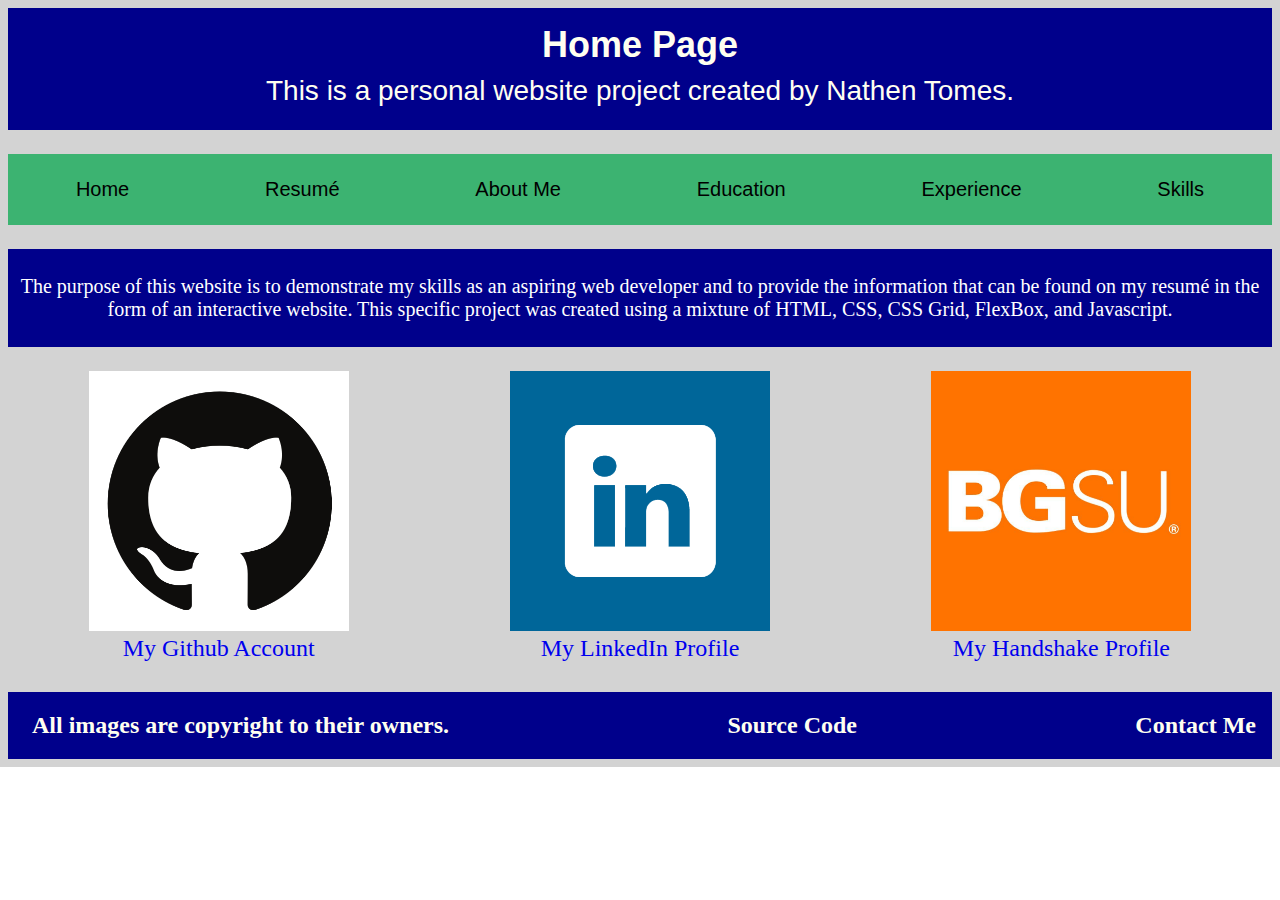
<file: html-css-javascript/htdocs/Index/index.html>
<!DOCTYPE html>
<html lang="en">
<head>
    <meta charset="utf-8">
    <meta name="viewport" content="width=device-width, initial-scale=1">
	<title>Home Page</title>
	<link rel="stylesheet" type="text/css" href="indexStyles.css" media="screen">
</head>

<body>
	<div class="index_page">
		<div class="header">
			<header>
				<p id="home"><strong>Home Page</strong></p>
				<p id="intro_statement">This is a personal website project created by Nathen Tomes.</p>
			</header>
		</div>

		<nav class="navbar">
			<div class="home">
				<a href="index.html" class="navlink">Home</a>
			</div>
			<div class="resume">
				<a href="../Resume/resume.html" class="navlink">Resum&eacute</a>
			</div>
			<div class="social_media">
				<a href="../About_Me/about_me.html" class="navlink">About Me</a>
			</div>
			<div class="education">
				<a href="../Education/education.html" class="navlink">Education</a>
			</div>
			<div class="experience">
				<a href="../Experience/experience.html" class="navlink">Experience</a>
			</div>
			<div class="skills">
				<a href="../Skills/skills.html" class="navlink">Skills</a>
			</div>
		</nav>

		<div class="description">
			<p id="purpose">The purpose of this website is to demonstrate my skills as an aspiring web developer and to provide the information that can be found on my resum&eacute in the form of an interactive website. This specific project was created using a mixture of HTML, CSS, CSS Grid, FlexBox, and Javascript. 
		</div>

		<div class="menu">
			<div class="github">
				<a href="https://github.com/ntomes/Personal-Website-Projects"><img src="github_logo.png" alt="Github Logo" height="260" width="260" align="middle"></a>
				<figcaption id="cap1"><a href="https://github.com/ntomes/Personal-Website-Projects">My Github Account</a></figcaption>
			</div>

			<div class="linkedin">
				<a href="https://www.linkedin.com/in/nathen-tomes-493297188/"><img src="linkedin_logo.png" alt="LinkedIn Logo" height="260" width="260"></a>
				<figcaption id="cap2"><a href="https://www.linkedin.com/in/nathen-tomes-493297188/">My LinkedIn Profile</a></figcaption>
			</div>

			<div class="classwork">
				<a href="https://app.joinhandshake.com/users/10352737"><img src="bgsu_logo.png" alt="HTML Logo" height="260" width="260"></a>
				<figcaption id="cap3"><a href="https://app.joinhandshake.com/users/10352737">My Handshake Profile</a></figcaption>
			</div>
		</div>

		<div class="footer">
			<div class="copyright">
				<h2>All images are copyright to their owners.</h2>
			</div>

			<div class="source_code">
				<h2><a href="https://github.com/ntomes/Personal-Website-Projects/tree/master/html-css-javascript/htdocs/Index">Source Code</a></h2>
			</div>

			<div class="contact_me">
				<h2><a href="../Contact_Me/contact_me.html">Contact Me</a></h2>
			</div>
		</div>
	</div>
</body>
</file>
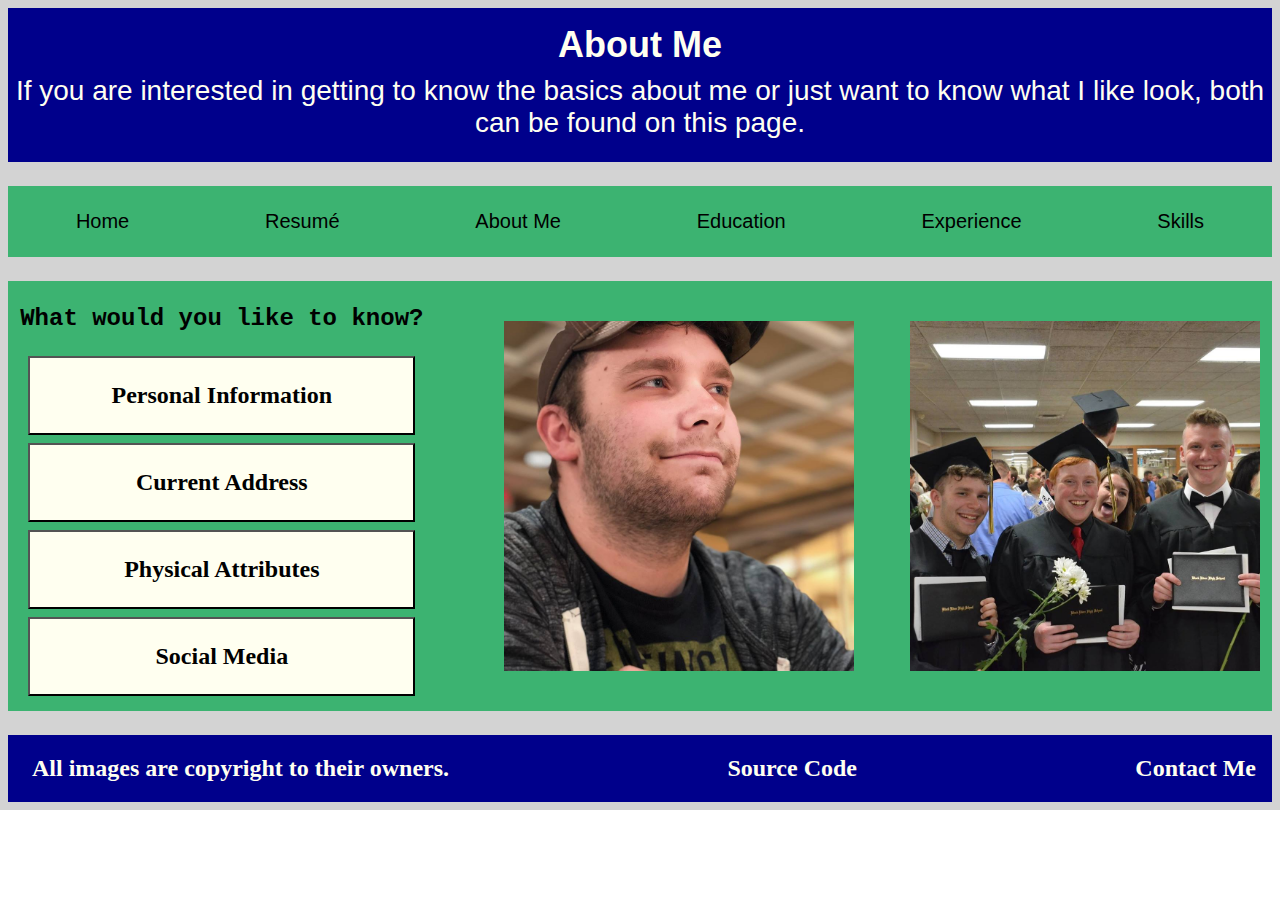
<file: html-css-javascript/htdocs/About_Me/about_me.html>
<!DOCTYPE html>
<html lang="en">
<head>
    <meta charset="utf-8">
    <meta name="viewport" content="width=device-width, initial-scale=1">
	<title>About Me</title>
	<link rel="stylesheet" type="text/css" href="about_meStyles.css" media="screen">
</head>

<body>
	<div class="about_me_page">
		<div class="header">
			<header>
				<p id="home"><strong>About Me</strong></p>
				<p id="intro_statement">If you are interested in getting to know the basics about me or just want to know what I like look, both can be found on this page.</p>
			</header>
		</div>

		<nav class="navbar">
			<div class="home">
				<a href="../Index/index.html" class="navlink">Home</a>
			</div>
			<div class="resume">
				<a href="../Resume/resume.html" class="navlink">Resum&eacute</a>
			</div>
			<div class="about_me">
				<a href="about_me.html" class="navlink">About Me</a>
			</div>
			<div class="education">
				<a href="../Education/education.html" class="navlink">Education</a>
			</div>
			<div class="experience">
				<a href="../Experience/experience.html" class="navlink">Experience</a>
			</div>
			<div class="skills">
				<a href="../Skills/skills.html" class="navlink">Skills</a>
			</div>
		</nav>

		<div class="main_menu">
			<div class="information">
				<div class="welcoming_line">
					<p id="statement"><strong>What would you like to know?</strong></p>
				</div>
				<div class="personal">
					<button class="choice"><strong>Personal Information</strong></button>
					<ul class="content">
						<li>Full name: Nathen Scott Tomes</li>
						<li>Date of Birth: March 20th, 1998</li>
						<li>Gender: Male</li>
						<li>Ethnicity: Caucasian</li>
					</ul>
				</div>
				<div class="address">
					<button class="choice"><strong>Current Address</strong></button>
					<ul class="content">
						<li>2055 Napoleon road, apartment 10C</li>
				    	<li>Bowling Green, OH, 43402</li>
					</ul>
				</div>
				<div class="traits">
					<button class="choice"><strong>Physical Attributes</strong></button>
					<ul class="content">
						<li>Height: 5'7</li>
						<li>Weight: 170 lbs</li>
						<li>Hair Color: Brown</li>
						<li>Eye Color: Blue</li>
					</ul>
				</div>
				<div class="social_media">
					<button class="choice"><strong>Social Media</strong></button>
					<ul class="content">
						<li><a href="https://www.facebook.com/nathen.tomes">My Facebook Profile</a></li>
						<li><a href="https://www.instagram.com/nathen_tomes/">My Instagram Profile</a></li>
						<li><a href="https://twitter.com/Big_Nate_98">My Twitter Profile</a></li>
					</ul>
				</div>
			</div>

			<div class="photos">
				<img class="photo" src="nathen_tomes.jpg" title="Image of myself">
				<img class="photo" src="group_image2.jpg" title="Image of myself">
			</div>
		</div>

		<div class="footer">
			<div class="copyright">
				<h2>All images are copyright to their owners.</h2>
			</div>

			<div class="source_code">
				<h2><a href="https://github.com/ntomes/Personal-Website-Projects/tree/master/html-css-javascript/htdocs/About_Me">Source Code</a></h2>
			</div>

			<div class="contact_me">
				<h2><a href="../Contact_Me/contact_me.html">Contact Me</a></h2>
			</div>
		</div>
	</div>

	<script src="about_meScript.js"></script>
</body>
</file>
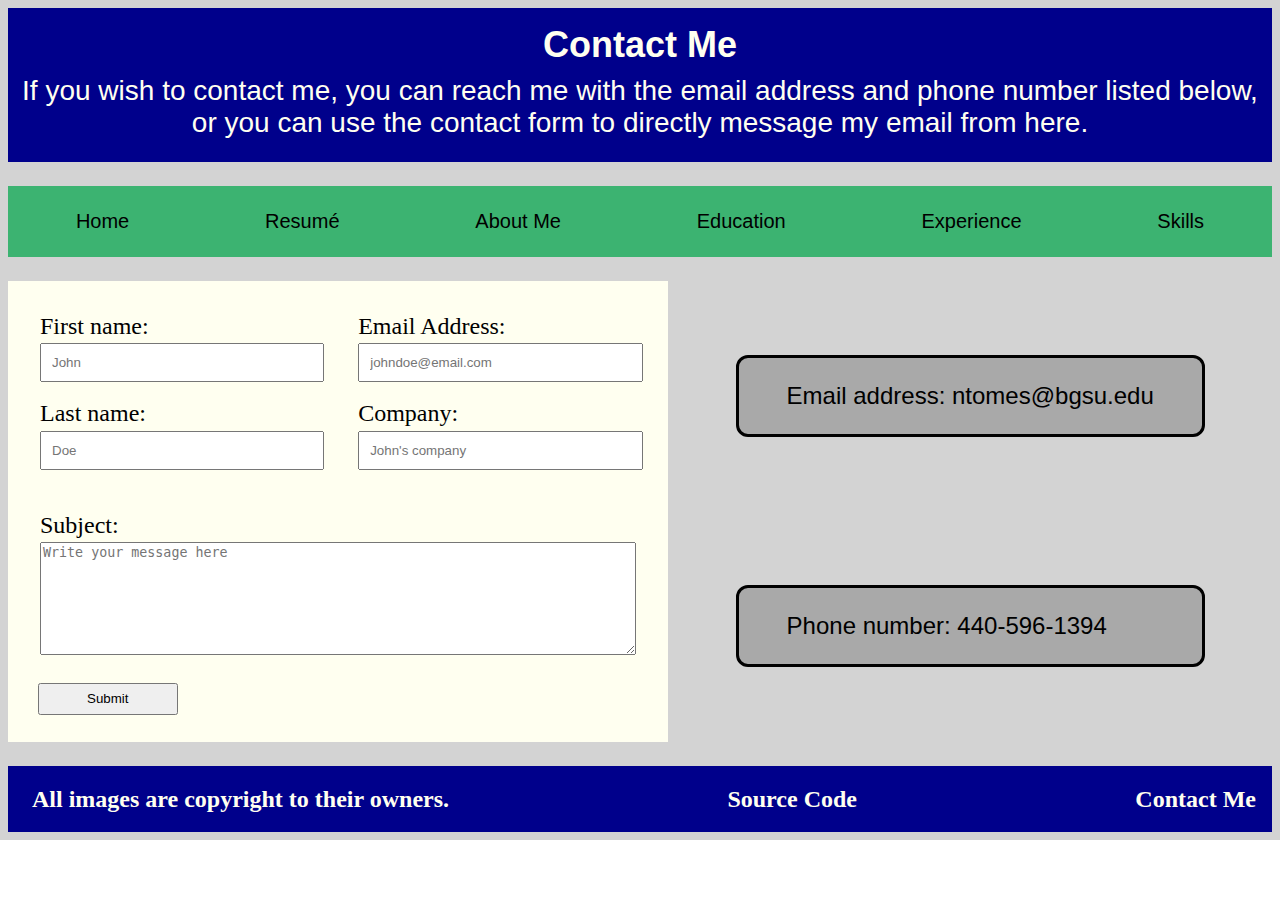
<file: html-css-javascript/htdocs/Contact_Me/contact_me.html>
<!DOCTYPE html>
<html lang="en">
<head>
    <meta charset="utf-8">
    <meta name="viewport" content="width=device-width, initial-scale=1">
	<title>Contact Me</title>
	<link rel="stylesheet" type="text/css" href="contact_meStyles.css" media="screen">
	<script src="contact_meScript.js"></script>
</head>

<body>
	<div class="contact_page">
		<div class="header">
			<header>
				<p id="home"><strong>Contact Me</strong></p>
				<p id="intro_statement">If you wish to contact me, you can reach me with the email address and phone number listed below, or you can use the contact form to directly message my email from here.</p>
			</header>
		</div>

		<nav class="navbar">
			<div class="home">
				<a href="../Index/index.html" class="navlink">Home</a>
			</div>
			<div class="resume">
				<a href="../Resume/resume.html" class="navlink">Resum&eacute</a>
			</div>
			<div class="social_media">
				<a href="../About_Me/about_me.html" class="navlink">About Me</a>
			</div>
			<div class="education">
				<a href="../Education/education.html" class="navlink">Education</a>
			</div>
			<div class="experience">
				<a href="../Experience/experience.html" class="navlink">Experience</a>
			</div>
			<div class="skills">
				<a href="../Skills/skills.html" class="navlink">Skills</a>
			</div>
		</nav>

		<div class="body">
			<form method="post" action="contact_meSubmit.php" class="contact_form" enctype="text/plain">
				<div class="name">
					<label for="firstName">First name:</label><br>
					<input type="text" id="firstName" name="firstName" placeholder="John" onblur="validateFirstName()"/><br>
					<p id="errorFirstName" style="display: none">Only use alphabetic characters when typing your name.</p><br>

					<label for="lastName">Last name:</label><br>
					<input type="text" id="lastName" name="lastName" placeholder="Doe" onblur="validateLastName()"/><br>
					<p id="errorLastName" style="display: none">Only use alphabetic characters when typing your name.</p><br>
				</div>

				<div class="info">
					<label for="email">Email Address:</label><br>
					<input type="text" id="email" name="email" placeholder="johndoe@email.com" onblur="validateEmail()"/><br>
					<p id="errorEmail" style="display: none">Please include a valid email address with the correct format.</p><br>

					<label for="company">Company:</label><br>
					<input type="text" id="company" name="company" placeholder="John's company"/><br>
				</div>

				<div class="subject">
					<label for="message">Subject:</label><br>
					<textarea id="message" name="message" placeholder="Write your message here"></textarea><br>
				</div>

				<input id="submit" type="submit" value="Submit">
			</form>

			<div class="contact_info">
				<p id="personal_email">Email address: ntomes@bgsu.edu</p>
				<p id="personal_number">Phone number: 440-596-1394</p>
			</div>
		</div>

		<div class="footer">
			<div class="copyright">
				<h2>All images are copyright to their owners.</h2>
			</div>

			<div class="source_code">
				<h2><a href="https://github.com/ntomes/Personal-Website-Projects/tree/master/html-css-javascript/htdocs/Contact_Me">Source Code</a></h2>
			</div>

			<div class="contact_me">
				<h2><a href="contact_me.html">Contact Me</a></h2>
			</div>
		</div>
	</div>
</body>
</file>
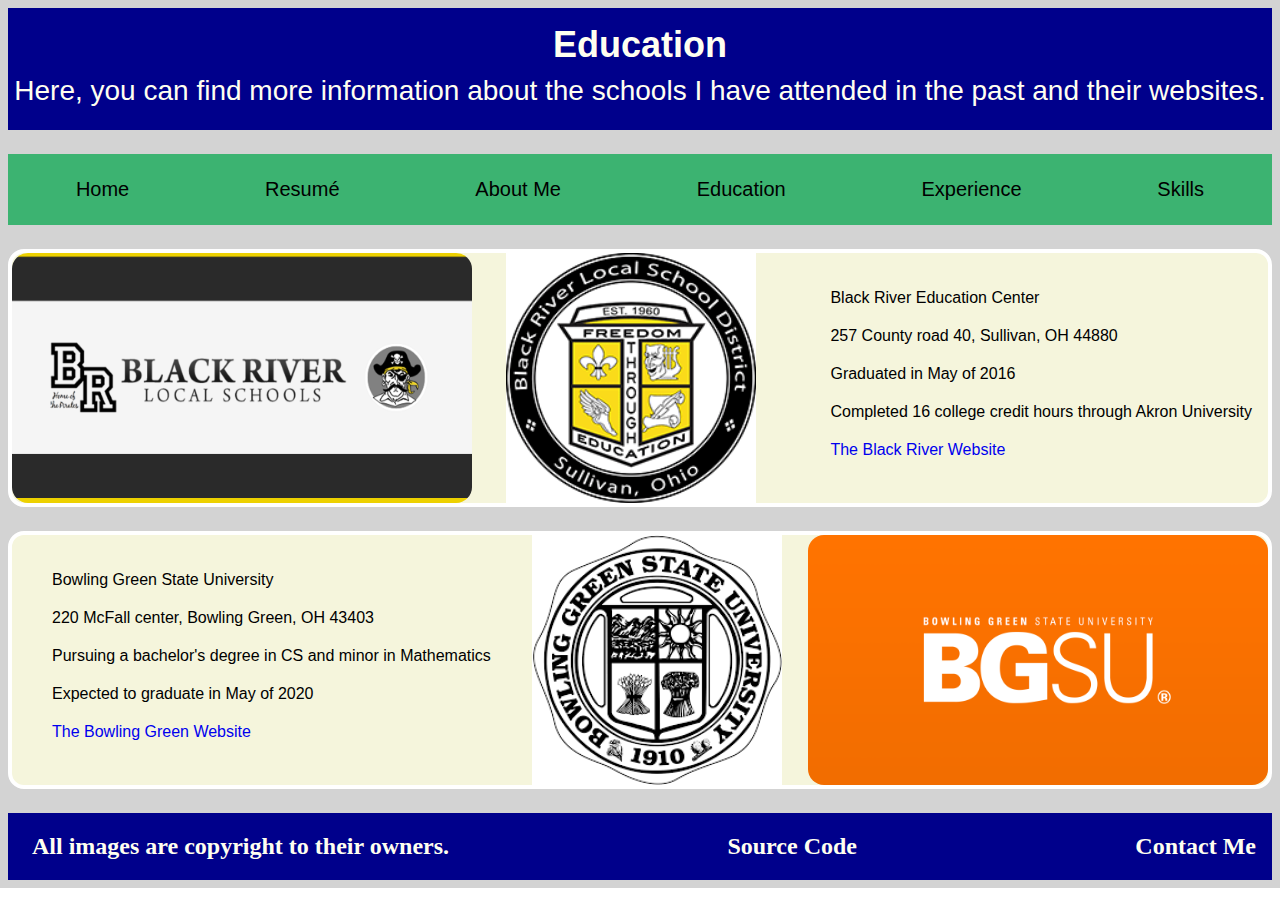
<file: html-css-javascript/htdocs/Education/education.html>
<!DOCTYPE html>
<html lang="en">
<head>
    <meta charset="utf-8">
    <meta name="viewport" content="width=device-width, initial-scale=1">
	<title>Education Page</title>
	<link rel="stylesheet" type="text/css" href="educationStyles.css" media="screen">
</head>

<body>
	<div class="education_page">
		<div class="header">
			<header>
				<p id="home"><strong>Education</strong></p>
				<p id="intro_statement">Here, you can find more information about the schools I have attended in the past and their websites.</p>
			</header>
		</div>

		<nav class="navbar">
			<div class="home">
				<a href="../Index/index.html" class="navlink">Home</a>
			</div>
			<div class="resume">
				<a href="../Resume/resume.html" class="navlink">Resum&eacute</a>
			</div>
			<div class="social_media">
				<a href="../About_Me/about_me.html" class="navlink">About Me</a>
			</div>
			<div class="education">
				<a href="education.html" class="navlink">Education</a>
			</div>
			<div class="experience">
				<a href="../Experience/experience.html" class="navlink">Experience</a>
			</div>
			<div class="skills">
				<a href="../Skills/skills.html" class="navlink">Skills</a>
			</div>
		</nav>

		<div class="main_menu">
			<div class="highschool">
				<img id="black_river" src="black_river.jpg">
				<img id="br_logo" src="br_logo.gif">
				<ul class="information">
					<li>Black River Education Center</li>
					<li>257 County road 40, Sullivan, OH 44880</li>
					<li>Graduated in May of 2016</li>
					<li>Completed 16 college credit hours through Akron University</li>
					<li><a href="http://www.blackriver.k12.oh.us/">The Black River Website</a></li>
				</ul>
			</div>

			<div class="college">
				<img id="bowling_green" src="bowling_green.gif">
				<img id="bg_logo" src="bg_logo.png">
				<ul class="information">
					<li>Bowling Green State University</li>
					<li>220 McFall center, Bowling Green, OH 43403</li>
					<li>Pursuing a bachelor's degree in CS and minor in Mathematics</li>
					<li>Expected to graduate in May of 2020</li>
					<li><a href="https://www.bgsu.edu/">The Bowling Green Website</a></li>
				</ul>
			</div>
		</div>

		<div class="footer">
			<div class="copyright">
				<h2>All images are copyright to their owners.</h2>
			</div>

			<div class="source_code">
				<h2><a href="https://github.com/ntomes/Personal-Website-Projects/tree/master/html-css-javascript/htdocs/Education">Source Code</a></h2>
			</div>

			<div class="contact_me">
				<h2><a href="../Contact_Me/contact_me.html">Contact Me</a></h2>
			</div>
		</div>
	</div>
</body>
</file>
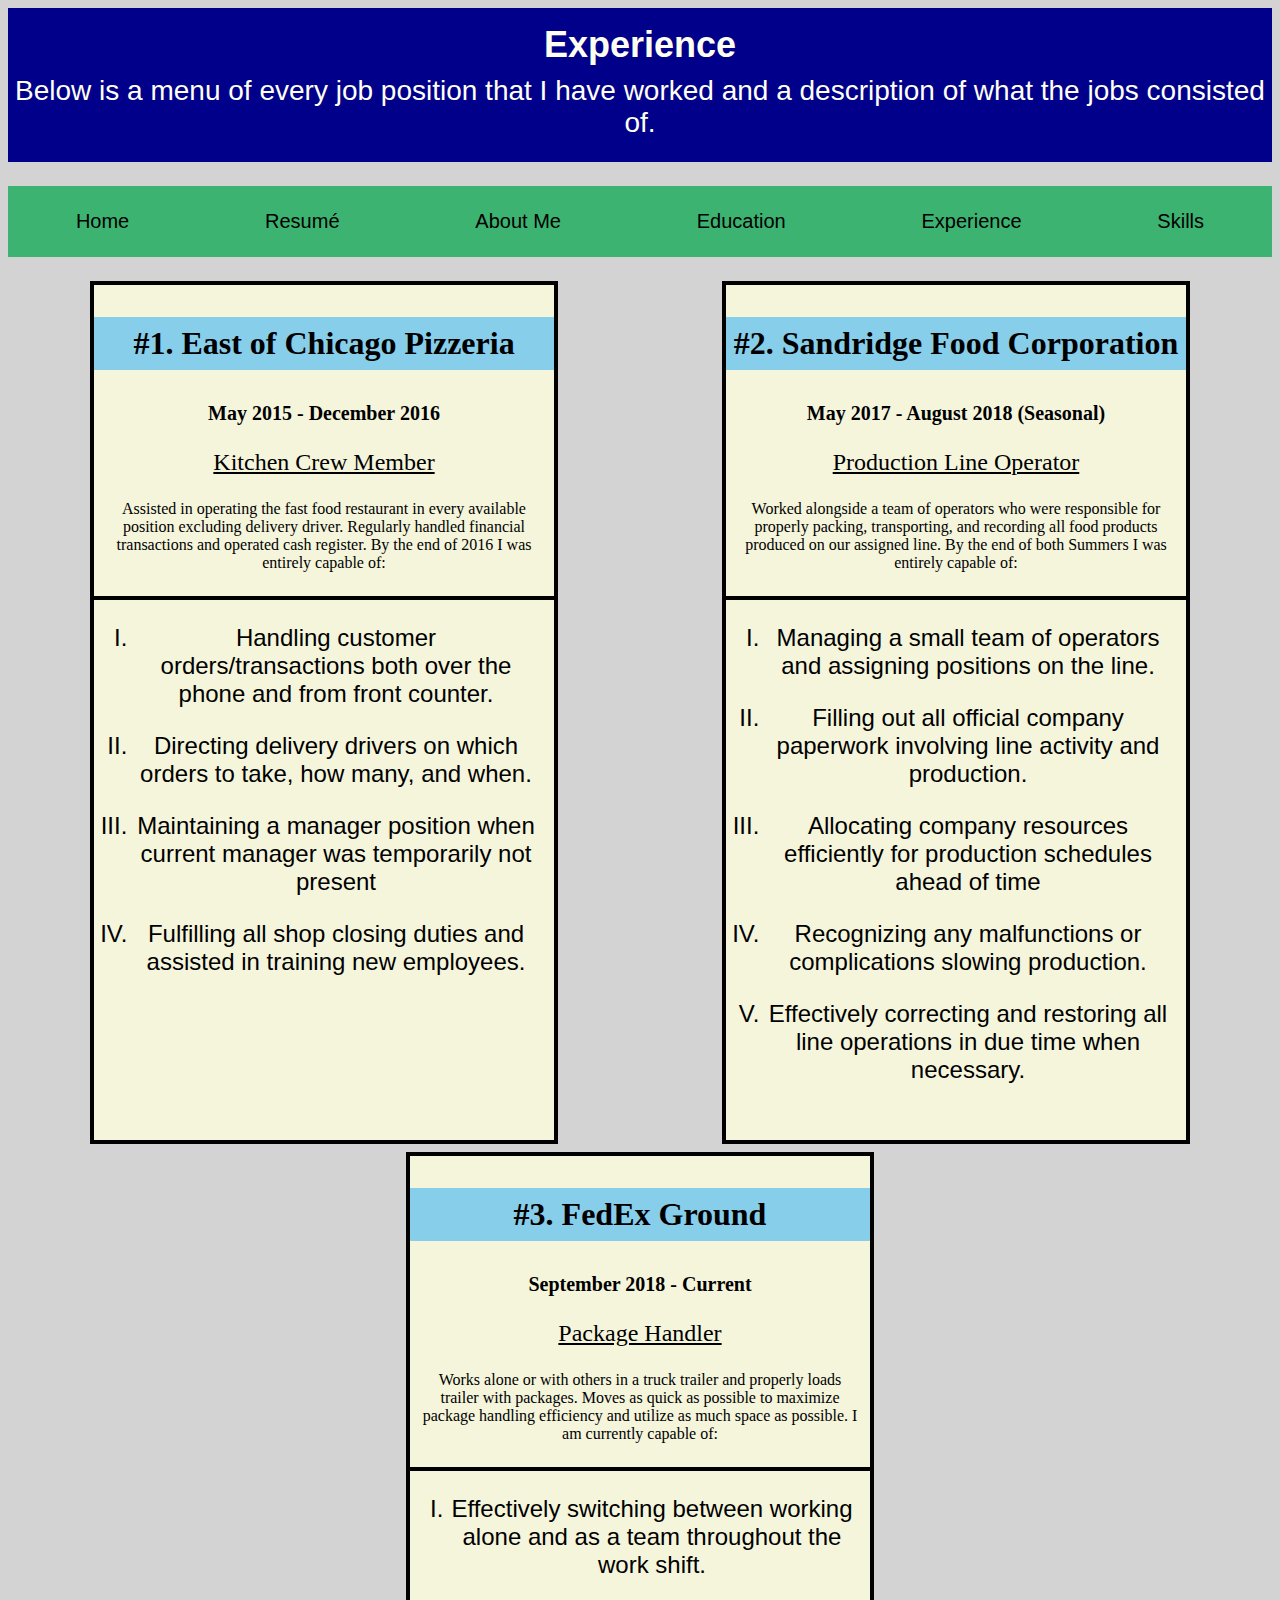
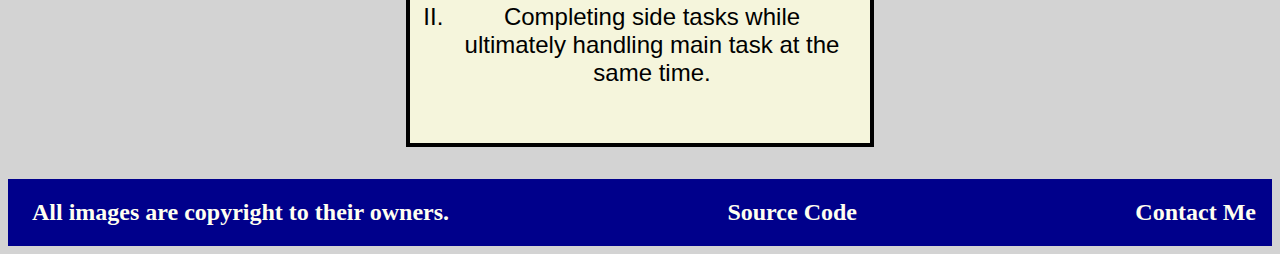
<file: html-css-javascript/htdocs/Experience/experience.html>
<!DOCTYPE html>
<html lang="en">
<head>
    <meta charset="utf-8">
    <meta name="viewport" content="width=device-width, initial-scale=1">
	<title>Experience Page</title>
	<link rel="stylesheet" type="text/css" href="experienceStyles.css" media="screen">
</head>
<body>
	<div class="experience_page">
		<div class="header">
			<header>
				<p id="home"><strong>Experience</strong></p>
				<p id="intro_statement">Below is a menu of every job position that I have worked and a description of what the jobs consisted of.</p>
			</header>
		</div>

		<nav class="navbar">
			<div class="home">
				<a href="../Index/index.html" class="navlink">Home</a>
			</div>
			<div class="resume">
				<a href="../Resume/resume.html" class="navlink">Resum&eacute</a>
			</div>
			<div class="social_media">
				<a href="../About_Me/about_me.html" class="navlink">About Me</a>
			</div>
			<div class="education">
				<a href="../Education/education.html" class="navlink">Education</a>
			</div>
			<div class="experience">
				<a href="experience.html" class="navlink">Experience</a>
			</div>
			<div class="skills">
				<a href="../Skills/skills.html" class="navlink">Skills</a>
			</div>
		</nav>

		<div class="main_menu">
			<div class="eoc">
				<p class="company"><strong>#1. East of Chicago Pizzeria</strong></p>
				<h3>May 2015 - December 2016</h3>
				<p class="position">Kitchen Crew Member</p>
				<p class="description">Assisted in operating the fast food restaurant in every available position excluding delivery driver. Regularly handled financial transactions and operated cash register. By the end of 2016 I was entirely capable of:</p>
				<ul class="duties">
					<li>Handling customer orders/transactions both over the phone and from front counter.</li>
					<li>Directing delivery drivers on which orders to take, how many, and when.</li>
					<li>Maintaining a manager position when current manager was temporarily not present</li>
					<li>Fulfilling all shop closing duties and assisted in training new employees.</li>
				</ul>
			</div>
			<div class="sandridge">
				<p class="company"><strong>#2. Sandridge Food Corporation</strong></p>
				<h3>May 2017 - August 2018 (Seasonal)</h3>
				<p class="position">Production Line Operator</p>
				<p class="description">Worked alongside a team of operators who were responsible for properly packing, transporting, and recording all food products produced on our assigned line. By the end of both Summers I was entirely capable of:</p>
				<ul class="duties">
					<li>Managing a small team of operators and assigning positions on the line.</li>
					<li>Filling out all official company paperwork involving line activity and production.</li>
					<li>Allocating company resources efficiently for production schedules ahead of time</li>
					<li>Recognizing any malfunctions or complications slowing production.</li>
					<li>Effectively correcting and restoring all line operations in due time when necessary.</li>
				</ul>
			</div>
			<div class="fedex">
				<p class="company"><strong>#3. FedEx Ground</strong></p>
				<h3>September 2018 - Current</h3>
				<p class="position">Package Handler</p>
				<p class="description">Works alone or with others in a truck trailer and properly loads trailer with packages. Moves as quick as possible to maximize package handling efficiency and utilize as much space as possible. I am currently capable of:</p>
				<ul class="duties">
					<li>Effectively switching between working alone and as a team throughout the work shift.</li>
					<li>Completing side tasks while ultimately handling main task at the same time.</li>
				</ul>
			</div>
		</div>

		<div class="footer">
			<div class="copyright">
				<h2>All images are copyright to their owners.</h2>
			</div>

			<div class="source_code">
				<h2><a href="https://github.com/ntomes/Personal-Website-Projects/tree/master/html-css-javascript/htdocs/Experience">Source Code</a></h2>
			</div>

			<div class="contact_me">
				<h2><a href="../Contact_Me/contact_me.html">Contact Me</a></h2>
			</div>
		</div>
	</div>
</body>
</file>
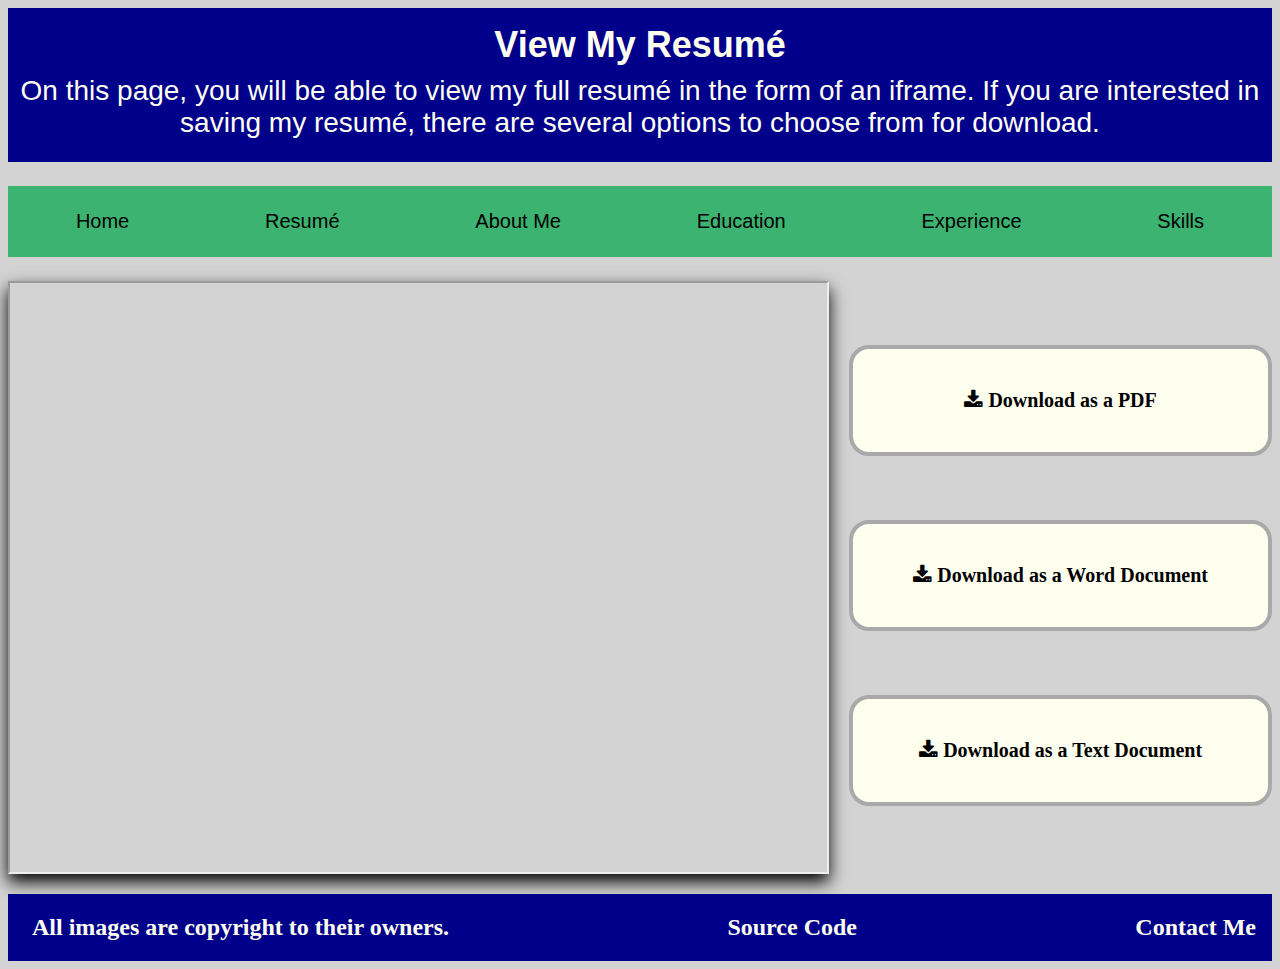
<file: html-css-javascript/htdocs/Resume/resume.html>
<!DOCTYPE html>
<html lang="en">
<head>
    <meta charset="utf-8">
    <meta name="viewport" content="width=device-width, initial-scale=1">
	<title>View Resum&eacute</title>
	<link rel="stylesheet" type="text/css" href="resumeStyles.css" media="screen">
	<link rel="stylesheet" href="https://cdnjs.cloudflare.com/ajax/libs/font-awesome/4.7.0/css/font-awesome.min.css">
</head>

<body>
	<div class="resume_page">
		<div class="header">
			<header>
				<p id="resume"><strong>View My Resum&eacute</strong></p>
				<p id="intro_statement">On this page, you will be able to view my full resum&eacute in the form of an iframe.
				If you are interested in saving my resum&eacute, there are several options to choose from for download.</p>
			</header>
		</div>

		<nav class="navbar">
			<div class="home">
				<a href="../Index/index.html" class="navlink">Home</a>
			</div>
			<div class="resume">
				<a href="resume.html" class="navlink">Resum&eacute</a>
			</div>
			<div class="about_me">
				<a href="../About_Me/about_me.html" class="navlink">About Me</a>
			</div>
			<div class="education">
				<a href="../Education/education.html" class="navlink">Education</a>
			</div>
			<div class="experience">
				<a href="../Experience/experience.html" class="navlink">Experience</a>
			</div>
			<div class="skills">
				<a href="../Skills/skills.html" class="navlink">Skills</a>
			</div>
		</nav>

		<div class="display_and_download">
			<div class="view_resume">
				<iframe src="Nathen_Tomes_Official_Resume.pdf"></iframe>
			</div>
			<div class="download">
				<a class="links" href="Nathen_Tomes_Official_Resume.pdf" download><button><i class="fa fa-download"></i><strong> Download as a PDF</strong></button></a>
				<a class="links" href="Nathen_Tomes_Official_Resume.docx" download><button><i class="fa fa-download"></i><strong> Download as a Word Document</strong></button></a>
				<a class="links" href="Nathen_Tomes_Official_Resume.txt" download><button><i class="fa fa-download"></i><strong> Download as a Text Document</strong></button></a>
			</div>
		</div>

		<div class="footer">
			<div class="copyright">
				<h2>All images are copyright to their owners.</h2>
			</div>

			<div class="source_code">
				<h2><a href="https://github.com/ntomes/Personal-Website-Projects/tree/master/html-css-javascript/htdocs/Resume">Source Code</a></h2>
			</div>

			<div class="contact_me">
				<h2><a href="../Contact_Me/contact_me.html">Contact Me</a></h2>
			</div>
		</div>
	</div>
</body>
</file>
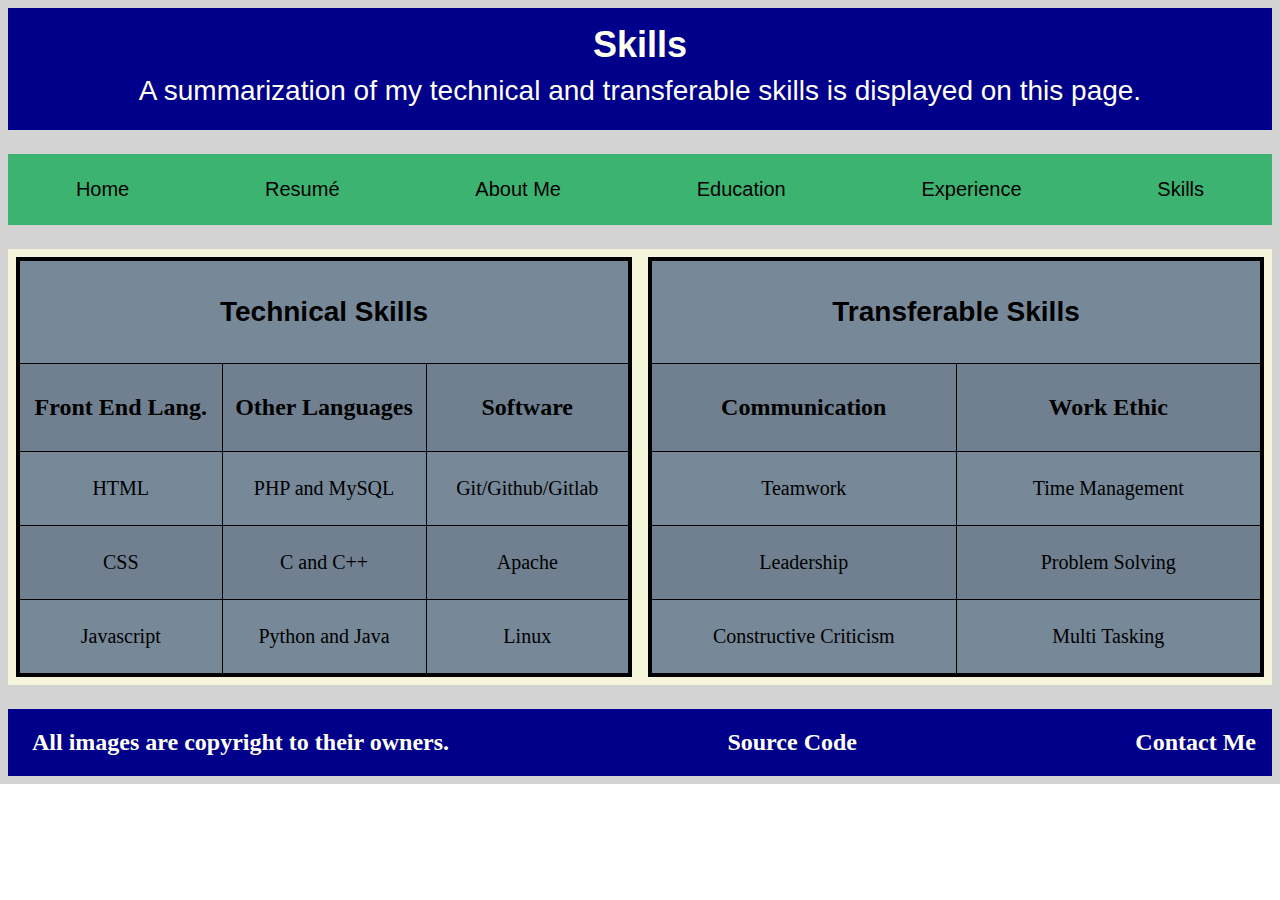
<file: html-css-javascript/htdocs/Skills/skills.html>
<!DOCTYPE html>
<html lang="en">
<head>
    <meta charset="utf-8">
    <meta name="viewport" content="width=device-width, initial-scale=1">
	<title>Skills Page</title>
	<link rel="stylesheet" type="text/css" href="skillsStyles.css" media="screen">
</head>
<body>
	<div class="skills_page">
		<div class="header">
			<header>
				<p id="home"><strong>Skills</strong></p>
				<p id="intro_statement">A summarization of my technical and transferable skills is displayed on this page.</p>
			</header>
		</div>

		<nav class="navbar">
			<div class="home">
				<a href="../Index/index.html" class="navlink">Home</a>
			</div>
			<div class="resume">
				<a href="../Resume/resume.html" class="navlink">Resum&eacute</a>
			</div>
			<div class="social_media">
				<a href="../About_Me/about_me.html" class="navlink">About Me</a>
			</div>
			<div class="education">
				<a href="../Education/education.html" class="navlink">Education</a>
			</div>
			<div class="experience">
				<a href="../Experience/experience.html" class="navlink">Experience</a>
			</div>
			<div class="skills">
				<a href="skills.html" class="navlink">Skills</a>
			</div>
		</nav>

		<div class="all_skills">
			<table class="technical">
				<tr>
					<th class="table_header" colspan="3">Technical Skills</th>
				</tr>
				<tr class="row">
					<th class="category" width="33%">Front End Lang.</th>
					<th class="category" width="33%">Other Languages</th>
					<th class="category" width="33%">Software</th>
				</tr>
				<tr>
					<td>HTML</td>
					<td>PHP and MySQL</td>
					<td>Git/Github/Gitlab</td>
				</tr>
				<tr class="row">
					<td>CSS</td>
					<td>C and C++</td>
					<td>Apache</td>
				</tr>
				<tr>
					<td>Javascript</td>
					<td>Python and Java</td>
					<td>Linux</td>
				</tr>
			</table>
			<table class="transferable">
				<tr>
					<th class="table_header" colspan="2">Transferable Skills</th>
				</tr>
				<tr class="row">
					<th class="category">Communication</th>
					<th class="category">Work Ethic</th>
				<tr>
					<td width="50%">Teamwork</td>
					<td>Time Management</td>
				</tr>
				<tr class="row">
					<td width="50%">Leadership</td>
					<td>Problem Solving</td>
				</tr>
				<tr>
					<td width="50%">Constructive Criticism</td>
					<td>Multi Tasking</td>
				</tr>
			</table>
		</div>

		<div class="footer">
			<div class="copyright">
				<h2>All images are copyright to their owners.</h2>
			</div>

			<div class="source_code">
				<h2><a href="https://github.com/ntomes/Personal-Website-Projects/tree/master/html-css-javascript/htdocs/Skills">Source Code</a></h2>
			</div>

			<div class="contact_me">
				<h2><a href="../Contact_Me/contact_me.html">Contact Me</a></h2>
			</div>
		</div>
	</div>
</body>
</file>
<file: html-css-javascript/htdocs/Index/indexStyles.css>
body {
	margin: 0;
}

.index_page {
	display: grid;
	grid-template-columns: auto auto auto;
	grid-gap: 1.5em;
	background-color: lightgray;
	padding: 8px 8px 8px 8px;
}

.header {
	grid-column: 1 / 4;
	text-align: center;
	background-color: darkblue;
	color: ivory;
	padding: 1em 0 1em 0;
}

a {
	text-decoration: none;
}

#home {
	margin: 0em 0em 0.25em 0em;
	font-size: 2.25em;
	font-family: Helvetica;
}

#intro_statement {
	margin: 0 0 0.25em 0;
	font-family: arial;
	font-size: 1.75em;
}

.navbar {
	display: flex;
	grid-column: 1 / 4;
	background-color: mediumseagreen;
	align-items: center;
	text-align: center;
	justify-content: space-around;
	flex-wrap: wrap;
	padding: 1.5em 0em 1.5em 0em;
}

.navlink {
	font-family: sans-serif;
	text-decoration: none;
	color: black;
	font-size: 1.25em;
	transition: 0.5s;
	padding: 1.25em 0.5em 1.25em 0.5em;
}

.navlink:hover {
	color: blue;
	text-decoration: underline;
	background-color: black;
}

@media screen and (max-width: 750px) {
	.navbar {
		display: grid;
		grid-template-columns: auto auto auto;
		grid-template-rows: auto auto;
		grid-row-gap: 3em;
	}

	.home {
		grid-column: 1 / 2;
		grid-row: 1 / 2;
	}

	.resume {
		grid-column: 2 / 3;
		grid-row: 1 / 2;
	}

	.about_me {
		grid-column: 3 / 4;
		grid-row: 1 / 2;
	}

	.education {
		grid-column: 1 / 2;
		grid-row: 2 / 3;
	}

	.experience {
		grid-column: 2 / 3;
		grid-row: 2 / 3;
	}

	.skills {
		grid-column: 3 / 4;
		grid-row: 2 / 3;
	}
}

.menu {
	grid-column: 1 / 4;
	display: flex;
	flex-direction: row;
	justify-content: space-around;
	flex-wrap: wrap;
	text-align: center;
}

.github {
	order: 1;
	transition: transform .2s;
}

.linkedin {
	order: 2;
	transition: transform .2s;
}

.classwork {
	order: 3;
	transition: transform .2s;
}

.github:hover {
	transform: scale(1.1);
	box-shadow: 0em 0.5em 1em 0em;
	text-decoration: underline;
	background-color: mediumseagreen;
	}

.linkedin:hover {
	transform: scale(1.1);
	box-shadow: 0em 0.5em 1em 0em;
	text-decoration: underline;
	background-color: mediumseagreen;
	}

.classwork:hover {
	transform: scale(1.1);
	box-shadow: 0em 0.5em 1em 0em;
	text-decoration: underline;
	background-color: mediumseagreen;
	}

figcaption {
	font-family: bookman;
	font-size: 1.5em;
	padding-bottom: 0.25em;
}

#cap1 {
	margin-top: 0.15em;
}

.footer {
	grid-column: 1 / 4;
	display: flex;
	flex-direction: row;
	background-color: darkblue;
	color: ivory;
	justify-content: space-between;
	text-align: center;
	flex-wrap: wrap;
}

h2 > a {
	color: ivory;

}

h2 {
	padding-left: 1em;
}

.copyright {
	order: 1;
	color: ivory
	padding-left: 1em;
}

h2 > a:hover {
	text-decoration: underline;
}

.source_code {
	order: 2;
}

.contact_me {
	order: 3;
	padding-right: 1em;
}

.description {
	grid-column: 1 / 4;
	text-align: center;
	background-color: darkblue;
	color: white;
	padding: 1em 0 1em 0;
}

#purpose {
	margin: 0.5em 0 0.5em 0;
	padding: 0 0.25em 0 0.25em;
	font-size: 1.25em;
	font-family: georgia;
}
</file>
<file: html-css-javascript/htdocs/About_Me/about_meStyles.css>
body {
	margin: 0;
}

.about_me_page {
	display: grid;
	grid-template-columns: auto auto;
	grid-gap: 1.5em;
	background-color: lightgray;
	padding: 8px 8px 8px 8px;
}

.header {
	grid-column: 1 / 3;
	text-align: center;
	background-color: darkblue;
	color: ivory;
	padding: 1em 0 1em 0;
}

a {
	text-decoration: none;
}

#home {
	margin: 0em 0em 0.25em 0em;
	font-size: 2.25em;
	font-family: Helvetica;
}

#intro_statement {
	margin: 0 0 0.25em 0;
	font-family: arial;
	font-size: 1.75em;
}

.navbar {
	display: flex;
	grid-column: 1 / 3;
	background-color: mediumseagreen;
	align-items: center;
	text-align: center;
	justify-content: space-around;
	flex-wrap: wrap;
	padding: 1.5em 0em 1.5em 0em;
}

.navlink {
	font-family: sans-serif;
	text-decoration: none;
	color: black;
	font-size: 1.25em;
	transition: 0.5s;
	padding: 1.25em 0.5em 1.25em 0.5em;
}

.navlink:hover {
	color: blue;
	text-decoration: underline;
	background-color: black;
}

@media screen and (max-width: 750px) {
	.navbar {
		display: grid;
		grid-template-columns: auto auto auto;
		grid-template-rows: auto auto;
		grid-row-gap: 3em;
	}
	
	.home {
		grid-column: 1 / 2;
		grid-row: 1 / 2;
	}

	.resume {
		grid-column: 2 / 3;
		grid-row: 1 / 2;
	}

	.about_me {
		grid-column: 3 / 4;
		grid-row: 1 / 2;
	}

	.education {
		grid-column: 1 / 2;
		grid-row: 2 / 3;
	}

	.experience {
		grid-column: 2 / 3;
		grid-row: 2 / 3;
	}

	.skills {
		grid-column: 3 / 4;
		grid-row: 2 / 3;
	}
}

.welcoming_line {
	text-align: center;
}

#statement {
	font-size: 1.5em;
	font-family: Courier;
}

.content {
	overflow: hidden;
	display: none;
	margin-left: 0;
	font-family: Verdana;
	font-size: 1.25em;
	margin-top: 0;
}

li {
	padding: 0.25em 0 0.25em 0;
	list-style-type: none;
}

li:hover {
	color: blue;
	background-color: black;
	cursor: default;
}

li > a:hover {
	color: blue;
	text-decoration: underline;
}

.main_menu {
	grid-column: 1 / 3;
	display: flex;
	flex-direction: row;
	flex-wrap: wrap;
	background-color: mediumseagreen;
	justify-content: space-around;
}

.information {
	order: 1;
	margin-right: 0;
}

.photos {
	order: 2;
	display: flex;
	flex-direction: row;
	flex-wrap: wrap;
}

.photo {
	margin: 2.5em 0 2.5em 3.5em;
	width: 350px;
	height: 350px;
	transition: transform .2s;
}

.photo:hover {
	box-shadow: 0 0.5em 1em 0;
	transform: scale(1.1);
}

.choice {
	cursor: pointer;
	width: 100%;
	padding: 1em 1em 1em 1em;
	font-family: Verdana;
	font-size: 1.5em;
	text-align: center;
	background-color: ivory;
	outline: none;
}

.active, .choice:hover {
	background-color: beige;
}

.personal, .address, .traits, .social_media {
	background-color: lavender;
	margin: 0.5em;
}

.footer {
	grid-column: 1 / 3;
	display: flex;
	flex-direction: row;
	background-color: darkblue;
	color: ivory;
	justify-content: space-between;
	text-align: center;
	flex-wrap: wrap;
}

h2 > a {
	color: ivory;
	text-decoration: none;
}

h2 {
	padding-left: 1em;
}

.copyright {
	order: 1;
	color: ivory
	padding-left: 1em;
}

h2 > a:hover {
	text-decoration: underline;
}

.source_code {
	order: 2;
}

.contact_me {
	order: 3;
	padding-right: 1em;
}
</file>
<file: html-css-javascript/htdocs/Contact_Me/contact_meStyles.css>
body {
	margin: 0;
}

.contact_page {
	display: grid;
	grid-template-columns: auto auto;
	grid-gap: 1.5em;
	background-color: lightgray;
	padding: 8px 8px 8px 8px;
}

.header {
	grid-column: 1 / 3;
	text-align: center;
	background-color: darkblue;
	color: ivory;
	padding: 1em 0 1em 0;
}

a {
	text-decoration: none;
}

#home {
	margin: 0em 0em 0.25em 0em;
	font-size: 2.25em;
	font-family: Helvetica;
}

#intro_statement {
	margin: 0 0 0.25em 0;
	font-family: arial;
	font-size: 1.75em;
}

.navbar {
	display: flex;
	grid-column: 1 / 3;
	background-color: mediumseagreen;
	align-items: center;
	text-align: center;
	justify-content: space-around;
	padding: 1.5em 0em 1.5em 0em;
}

.navlink {
	font-family: sans-serif;
	text-decoration: none;
	color: black;
	font-size: 1.25em;
	transition: 0.5s;
	padding: 1.25em 0.5em 1.25em 0.5em;
}

.navlink:hover {
	color: blue;
	text-decoration: underline;
	background-color: black;
}

@media screen and (max-width: 750px) {
	.navbar {
		display: grid;
		grid-template-columns: auto auto auto;
		grid-template-rows: auto auto;
		grid-row-gap: 3em;
	}

	.home {
		grid-column: 1 / 2;
		grid-row: 1 / 2;
	}

	.resume {
		grid-column: 2 / 3;
		grid-row: 1 / 2;
	}

	.about_me {
		grid-column: 3 / 4;
		grid-row: 1 / 2;
	}

	.education {
		grid-column: 1 / 2;
		grid-row: 2 / 3;
	}

	.experience {
		grid-column: 2 / 3;
		grid-row: 2 / 3;
	}

	.skills {
		grid-column: 3 / 4;
		grid-row: 2 / 3;
	}
}

.body {
	grid-column: 1 / 3;
	display: grid;
	grid-template-columns: auto auto;
}

.contact_form {
	grid-column: 1 / 2;
	width: 100%;
	display: grid;
	grid-column-gap: 2.5em;
	grid-row-gap: 1.5em;
	grid-template-columns: auto auto;
	grid-template-rows: auto auto auto;
	background-color: ivory;
}

label {
	font-size: 1.5em;
}

#firstName, #email {
	margin-top: 0.25em;
	width: 90%;
	padding: 0.75em 1.5em 0.75em 0.75em;
}

#lastName, #company {
	margin-top: 0.25em;
	width: 90%;
	padding: 0.75em 1.5em 0.75em 0.75em;
}

.name {
	grid-column: 1 / 2;
	grid-row: 1 / 2;
	margin-left: 2em;
	margin-top: 2em;
}

.info {
	grid-column: 2 / 3;
	grid-row: 1 / 2;
	margin-right: 2em;
	margin-top: 2em;
}

.subject {
	grid-column: 1 / 3;
	grid-row: 2 / 3;
	margin: 0 2em 0 2em;
}

#message {
	width: 99%;
	height: 8em;
	margin-top: 0.25em;
	padding-top: 0.25em
	padding-left: 0.25em;
}

#submit {
	grid-row: 3 / 4;
	max-width: 45%;
	margin: 0 0 2em 2.25em;
	padding: 0.5em 2em 0.5em 2em;
}

@media screen and (max-width: 851px) {
	.body {
		grid-template-rows: auto auto;
		grid-column-gap: 1em;
	}

	.contact_form {
		grid-column: 1 / 3;
	}

	.contact_info {
		grid-column: 1 / 3;
		display: grid;
		grid-template-columns: auto auto;
		font-size: 0.7em;
	}

	#personal_email {
		grid-column: 1 / 2;
		width: 60%;
		font-size: 0.7em;
	}

	#personal_number {
		grid-column: 2 / 3;
		width: 65%;
		font-size: 0.7em;
		margin-right: 4.5em;
	}
}

.contact_info {
	grid-column: 2 / 3;
	display: grid;
	justify-content: center;
}

#personal_email, #personal_number {
    border: 1px solid black;
    align-self: center;
    padding: 1em 2em 1em 2em;
    font-family: sans-serif;
    font-size: 1.5em;
    background-color: darkgrey;
    border-radius: 0.5em;
    border-width: 0.15em;
}

#personal_email:hover, #personal_number:hover {
    text-decoration: underline;
    color: ivory;
}

.footer {
	grid-column: 1 / 3;
	display: flex;
	flex-direction: row;
	background-color: darkblue;
	color: ivory;
	justify-content: space-between;
	text-align: center;
	flex-wrap: wrap;
}

h2 > a {
	color: ivory;
}

h2 {
	padding-left: 1em;
}

.copyright {
	order: 1;
	color: ivory
	padding-left: 1em;
}

h2 > a:hover {
	text-decoration: underline;
}

.source_code {
	order: 2;
}

.contact_me {
	order: 3;
	padding-right: 1em;
}
</file>
<file: html-css-javascript/htdocs/Education/educationStyles.css>
body {
	margin: 0;
}

.education_page {
	display: grid;
	grid-template-columns: auto auto auto;
	grid-gap: 1.5em;
	background-color: lightgray;
	padding: 8px 8px 8px 8px;
}

.header {
	grid-column: 1 / 4;
	text-align: center;
	background-color: darkblue;
	color: ivory;
	padding: 1em 0 1em 0;
}

a {
	text-decoration: none;
}

#home {
	margin: 0em 0em 0.25em 0em;
	font-size: 2.25em;
	font-family: Helvetica;
}

#intro_statement {
	margin: 0 0 0.25em 0;
	font-family: arial;
	font-size: 1.75em;
}

.navbar {
	display: flex;
	grid-column: 1 / 4;
	background-color: mediumseagreen;
	align-items: center;
	text-align: center;
	justify-content: space-around;
	flex-wrap: wrap;
	padding: 1.5em 0em 1.5em 0em;
}

.navlink {
	font-family: sans-serif;
	text-decoration: none;
	color: black;
	font-size: 1.25em;
	transition: 0.5s;
	padding: 1.25em 0.5em 1.25em 0.5em;
}

.navlink:hover {
	color: blue;
	text-decoration: underline;
	background-color: black;
}

@media screen and (max-width: 750px) {
	.navbar {
		display: grid;
		grid-template-columns: auto auto auto;
		grid-template-rows: auto auto;
		grid-row-gap: 3em;
	}

	.home {
		grid-column: 1 / 2;
		grid-row: 1 / 2;
	}

	.resume {
		grid-column: 2 / 3;
		grid-row: 1 / 2;
	}

	.about_me {
		grid-column: 3 / 4;
		grid-row: 1 / 2;
	}

	.education {
		grid-column: 1 / 2;
		grid-row: 2 / 3;
	}

	.experience {
		grid-column: 2 / 3;
		grid-row: 2 / 3;
	}

	.skills {
		grid-column: 3 / 4;
		grid-row: 2 / 3;
	}
}

.main_menu {
	grid-column: 1 / 4;
	
}

.highschool {
	display: flex;
	flex-direction: row;
	flex-wrap: wrap;
	justify-content: space-between;
	border: solid white 0.25em;
	border-radius: 1em;
	background-color: beige;
	margin-bottom: 1.5em;
}

#black_river {
	width: 460px;
	height: 250px;
	border-radius: 1em;
	
}

#br_logo {
	width: 250px;
	height: 250px;
}

.college {
	display: flex;
	flex-direction: row-reverse;
	flex-wrap: wrap;
	justify-content: space-between;
	border: solid white 0.25em;
	border-radius: 1em;
	background-color: beige;
}

#bowling_green {
	width: 460px;
	height: 250px;
	border-radius: 1em;
}

#bg_logo {
	width: 250px;
	height: 250px;
}

.information {
	margin-right: 1em;
}

@media screen and (max-width: 752px) {
	.highschool, .college {
		justify-content: center;
	}
}

li {
	list-style-type: none;
	font-family: Arial;
	font-size: 1em;
	margin-top: 1.25em;
	cursor: default;
}

li:hover {
	list-style-type: square;
	text-decoration: underline;
	font-size: 1.25em;
	font-weight: bold;
}

.footer {
	grid-column: 1 / 4;
	display: flex;
	flex-direction: row;
	background-color: darkblue;
	color: ivory;
	justify-content: space-between;
	text-align: center;
	flex-wrap: wrap;
}

h2 > a {
	color: ivory;

}

h2 {
	padding-left: 1em;
}

.copyright {
	order: 1;
	color: ivory
	padding-left: 1em;
}

h2 > a:hover {
	text-decoration: underline;
}

.source_code {
	order: 2;
}

.contact_me {
	order: 3;
	padding-right: 1em;
}
</file>
<file: html-css-javascript/htdocs/Experience/experienceStyles.css>
body {
	margin: 0;
}

.experience_page {
	display: grid;
	grid-template-columns: auto auto auto;
	grid-gap: 1.5em;
	background-color: lightgray;
	padding: 8px 8px 8px 8px;
}

.header {
	grid-column: 1 / 4;
	text-align: center;
	background-color: darkblue;
	color: ivory;
	padding: 1em 0 1em 0;
}

a {
	text-decoration: none;
}

#home {
	margin: 0em 0em 0.25em 0em;
	font-size: 2.25em;
	font-family: Helvetica;
}

#intro_statement {
	margin: 0 0 0.25em 0;
	font-family: arial;
	font-size: 1.75em;
}

.navbar {
	display: flex;
	grid-column: 1 / 4;
	background-color: mediumseagreen;
	align-items: center;
	text-align: center;
	justify-content: space-around;
	flex-wrap: wrap;
	padding: 1.5em 0em 1.5em 0em;
}

.navlink {
	font-family: sans-serif;
	text-decoration: none;
	color: black;
	font-size: 1.25em;
	transition: 0.5s;
	padding: 1.25em 0.5em 1.25em 0.5em;
}

.navlink:hover {
	color: blue;
	text-decoration: underline;
	background-color: black;
}

@media screen and (max-width: 750px) {
	.navbar {
		display: grid;
		grid-template-columns: auto auto auto;
		grid-template-rows: auto auto;
		grid-row-gap: 3em;
	}

	.home {
		grid-column: 1 / 2;
		grid-row: 1 / 2;
	}

	.resume {
		grid-column: 2 / 3;
		grid-row: 1 / 2;
	}

	.about_me {
		grid-column: 3 / 4;
		grid-row: 1 / 2;
	}

	.education {
		grid-column: 1 / 2;
		grid-row: 2 / 3;
	}

	.experience {
		grid-column: 2 / 3;
		grid-row: 2 / 3;
	}

	.skills {
		grid-column: 3 / 4;
		grid-row: 2 / 3;
	}
}

.main_menu {
	grid-column: 1 / 4;
	display: flex;
	flex-direction: row;
	flex-wrap: wrap;
	justify-content: space-around;
	text-align: center;
}

h3 {
	font-size: 1.25em;
}

.eoc, .sandridge, .fedex {
	width: 460px;
	background-color: beige;
	border: solid black 0.25em;
	transition: 0.5s;
	margin-bottom: 0.5em;
}

.eoc:hover, .sandridge:hover, .fedex:hover {
	background-color: indigo;
	color: ivory;
}

.eoc:hover .company {
	background-color: black;
}

.sandridge:hover .company {
	background-color: black;
}

.fedex:hover .company {
	background-color: black;
}

.company {
	font-size: 2em;
	background-color: skyblue;
	padding: 0.25em 0 0.25em 0;
}

.position {
	font-size: 1.5em;
	text-decoration: underline;
	font-family: Verdana;
}

.description {
	font-family: Georgia;
	padding: 0 0.5em 1.5em 0.5em;
	border-bottom: black solid 0.25em;
}

.duties {
	padding: 0.5em 1em 1em 2.5em;
	font-family: sans-serif;
}

li {
	padding-bottom: 1em;
	font-size: 1.5em;
	list-style-type: upper-roman;
}

.footer {
	grid-column: 1 / 4;
	display: flex;
	flex-direction: row;
	background-color: darkblue;
	color: ivory;
	justify-content: space-between;
	text-align: center;
	flex-wrap: wrap;
}

h2 > a {
	color: ivory;

}

h2 {
	padding-left: 1em;
}

.copyright {
	order: 1;
	color: ivory
	padding-left: 1em;
}

h2 > a:hover {
	text-decoration: underline;
}

.source_code {
	order: 2;
}

.contact_me {
	order: 3;
	padding-right: 1em;
}
</file>
<file: html-css-javascript/htdocs/Resume/resumeStyles.css>
html, body {
	margin: 0;
	padding: 0;
	height: 100%;
	width: 100%;
}

.resume_page {
	background-color: lightgray;
	display: grid;
	grid-gap: 1.5em;
	grid-template-columns: auto auto;
	padding: 8px 8px 8px 8px;
}

.header {
	grid-column: 1 / 3;
	text-align: center;
	background-color: darkblue;
	color: ivory;
	padding: 1em 0 1em 0;
}

#resume {
	margin: 0em 0em 0.25em 0em;
	font-size: 2.25em;
	font-family: Helvetica;
}

#intro_statement {
	margin: 0 0 0.25em 0;
	font-family: arial;
	font-size: 1.75em;
}

.navbar {
	display: flex;
	grid-column: 1 / 3;
	background-color: mediumseagreen;
	align-items: center;
	text-align: center;
	justify-content: space-around;
	flex-wrap: wrap;
	padding: 1.5em 0em 1.5em 0em;
}

.navlink {
	font-family: sans-serif;
	text-decoration: none;
	color: black;
	font-size: 1.25em;
	transition: 0.5s;
	padding: 1.25em 0.5em 1.25em 0.5em;
}

.navlink:hover {
	color: blue;
	text-decoration: underline;
	background-color: black;
}

@media screen and (max-width: 750px) {
	.navbar {
		display: grid;
		grid-template-columns: auto auto auto;
		grid-template-rows: auto auto;
		grid-row-gap: 3em;
	}

	.navlink {
		margin: 1em 0 1em 0;
	}

	.home {
		grid-column: 1 / 2;
		grid-row: 1 / 2;
	}

	.resume {
		grid-column: 2 / 3;
		grid-row: 1 / 2;
	}

	.about_me {
		grid-column: 3 / 4;
		grid-row: 1 / 2;
	}

	.education {
		grid-column: 1 / 2;
		grid-row: 2 / 3;
	}

	.experience {
		grid-column: 2 / 3;
		grid-row: 2 / 3;
	}

	.skills {
		grid-column: 3 / 4;
		grid-row: 2 / 3;
	}
}

.display_and_download {
	grid-column: 1 / 3;
	display: flex;
	flex-direction: row;
	flex-wrap: wrap;
}

.view_resume {
	order: 1;
	flex-grow: 2;
}

iframe {
	width: 100%;
	height: 100%;
	box-shadow: 0 8px 16px 0;
}

.download {
	order: 2;
	padding-left: 1.5em;
}

button {
	width: 100%;
	padding: 2em 3em 2em 3em;
	background-color: ivory;
	border-radius: 1em;
	border: solid darkgrey 4px;
}

button:hover {
	cursor: pointer;
	background-color: beige;
}

button:active {
	background-color: antiquewhite;
}

a > button {
	font-family: Bookman;
	font-size: 1.25em;
}

.links {
	text-decoration: none;
	display: flex;
	flex-direction: column;
	align-items: center;
	margin: 4em 0 4em 0;
}

.footer {
	grid-column: 1 / 3;
	display: flex;
	flex-direction: row;
	background-color: darkblue;
	color: ivory;
	justify-content: space-between;
	text-align: center;
	flex-wrap: wrap;
}

h2 > a {
	color: ivory;
	text-decoration: none;
}

h2 {
	padding-left: 1em;
}

.copyright {
	order: 1;
	color: ivory
	padding-left: 1em;
}

h2 > a:hover {
	text-decoration: underline;
}

.source_code {
	order: 2;
}

.contact_me {
	order: 3;
	padding-right: 1em;
}
</file>
<file: html-css-javascript/htdocs/Skills/skillsStyles.css>
body {
	margin: 0;
}

.skills_page {
	display: grid;
	grid-template-columns: auto auto;
	grid-gap: 1.5em;
	background-color: lightgray;
	padding: 8px 8px 8px 8px;
}

.header {
	grid-column: 1 / 3;
	text-align: center;
	background-color: darkblue;
	color: ivory;
	padding: 1em 0 1em 0;
}

a {
	text-decoration: none;
}

#home {
	margin: 0em 0em 0.25em 0em;
	font-size: 2.25em;
	font-family: Helvetica;
}

#intro_statement {
	margin: 0 0 0.25em 0;
	font-family: arial;
	font-size: 1.75em;
}

.navbar {
	display: flex;
	grid-column: 1 / 3;
	background-color: mediumseagreen;
	align-items: center;
	text-align: center;
	justify-content: space-around;
	flex-wrap: wrap;
	padding: 1.5em 0em 1.5em 0em;
}

.navlink {
	font-family: sans-serif;
	text-decoration: none;
	color: black;
	font-size: 1.25em;
	transition: 0.5s;
	padding: 1.25em 0.5em 1.25em 0.5em;
}

.navlink:hover {
	color: blue;
	text-decoration: underline;
	background-color: black;
}

@media screen and (max-width: 750px) {
	.navbar {
		display: grid;
		grid-template-columns: auto auto auto;
		grid-template-rows: auto auto;
		grid-row-gap: 3em;
	}

	.home {
		grid-column: 1 / 2;
		grid-row: 1 / 2;
	}

	.resume {
		grid-column: 2 / 3;
		grid-row: 1 / 2;
	}

	.about_me {
		grid-column: 3 / 4;
		grid-row: 1 / 2;
	}

	.education {
		grid-column: 1 / 2;
		grid-row: 2 / 3;
	}

	.experience {
		grid-column: 2 / 3;
		grid-row: 2 / 3;
	}

	.skills {
		grid-column: 3 / 4;
		grid-row: 2 / 3;
	}
}

.all_skills {
	grid-column: 1 / 3;
	display: flex;
	flex-direction: row;
	background-color: beige;
}

.technical {
	grid-column: 1 / 2;
	background-color: lightslategray;
	width: 50%;
	margin: 0.5em;
}

.transferable {
	grid-column: 2 / 3;
	background-color: lightslategray;
	width: 50%;
	margin: 0.5em;
}

@media screen and (max-width: 752px) {
	.all_skills {
		flex-wrap: wrap;
	}

	.technical, .transferable {
		width: 100%;
		width: 100%;
	}
}

table, th, td {
	text-align: center;
	border: solid 1px black;
	border-collapse: collapse;
	padding: 1.25em 0.5em 1.25em 0.5em;
}

table {
	border: solid 0.25em black;
}

tr:hover {
	background-color: gray;
}

.row {
	background-color: slategray;
}

.table_header {
	font-size: 1.75em;
	font-family: sans-serif;
}

.category {
	font-size: 1.5em;
}

td {
	font-size: 1.25em;
}

.footer {
	grid-column: 1 / 3;
	display: flex;
	flex-direction: row;
	background-color: darkblue;
	color: ivory;
	justify-content: space-between;
	text-align: center;
	flex-wrap: wrap;
}

h2 > a {
	color: ivory;
}

h2 {
	padding-left: 1em;
}

.copyright {
	order: 1;
	color: ivory
	padding-left: 1em;
}

h2 > a:hover {
	text-decoration: underline;
}

.source_code {
	order: 2;
}

.contact_me {
	order: 3;
	padding-right: 1em;
}
</file>
